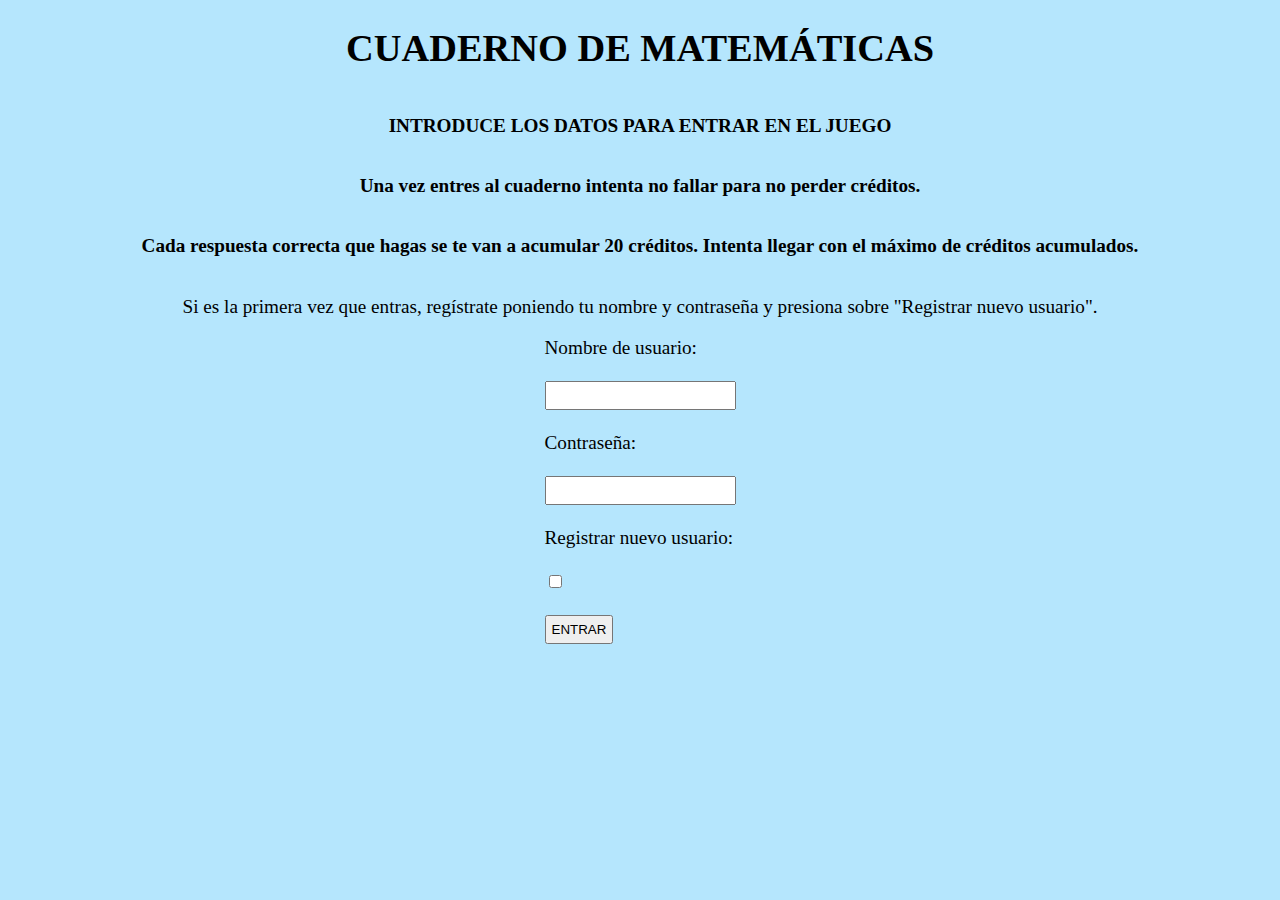
<file: index.html>
<!DOCTYPE html>
<html lang="es">

<head>
    <meta charset="UTF-8">
    <meta name="viewport" content="width=device-width, initial-scale=1.0">
    <meta http-equiv="X-UA-Compatible" content="ie=edge">
    <title>Cuaderno de matemáticas</title>
    <style>
        body {
            background-color: rgba(129, 213, 252, 0.589);
            font-size: 1.2em;
        }

        h1 {
            font-weight: bold;
            text-align: center;
        }

        article {
            display: flex;
            flex-direction: column;
            align-items: center;
        }

        input,
        input[type="submit"] {
            padding: 5px;
        }

        input[type="submit"] {
            cursor: pointer;
        }
    </style>
</head>

<body>
    <h1>CUADERNO DE MATEMÁTICAS</h1>

    <article>
        <p><b>INTRODUCE LOS DATOS PARA ENTRAR EN EL JUEGO</b></p>
        <p><b>Una vez entres al cuaderno intenta no fallar para no perder créditos.</b></p>
        <p><b>Cada respuesta correcta que hagas se te van a acumular 20 créditos. Intenta llegar con el máximo de créditos acumulados.</b></p>

        <p>Si es la primera vez que entras, regístrate poniendo tu nombre y contraseña y presiona sobre "Registrar nuevo usuario".</p>
        <div id="formulario">
            <form action="controllers/AccesUserGetDb.php" method="POST">
                <label>Nombre de usuario: </label><br><br>
                <input type="text" name="user" /><br><br>
                <label>Contraseña: </label><br><br>
                <input type="password" name="password" /><br><br>
                <label>Registrar nuevo usuario: </label><br><br>
                <input type="checkbox" name="register" value="register" /><br><br>
                <input type="submit" value="ENTRAR" id="enviar" /><br><br>
            </form>
        </div>
    </article>


</body>

</html>
</file>
